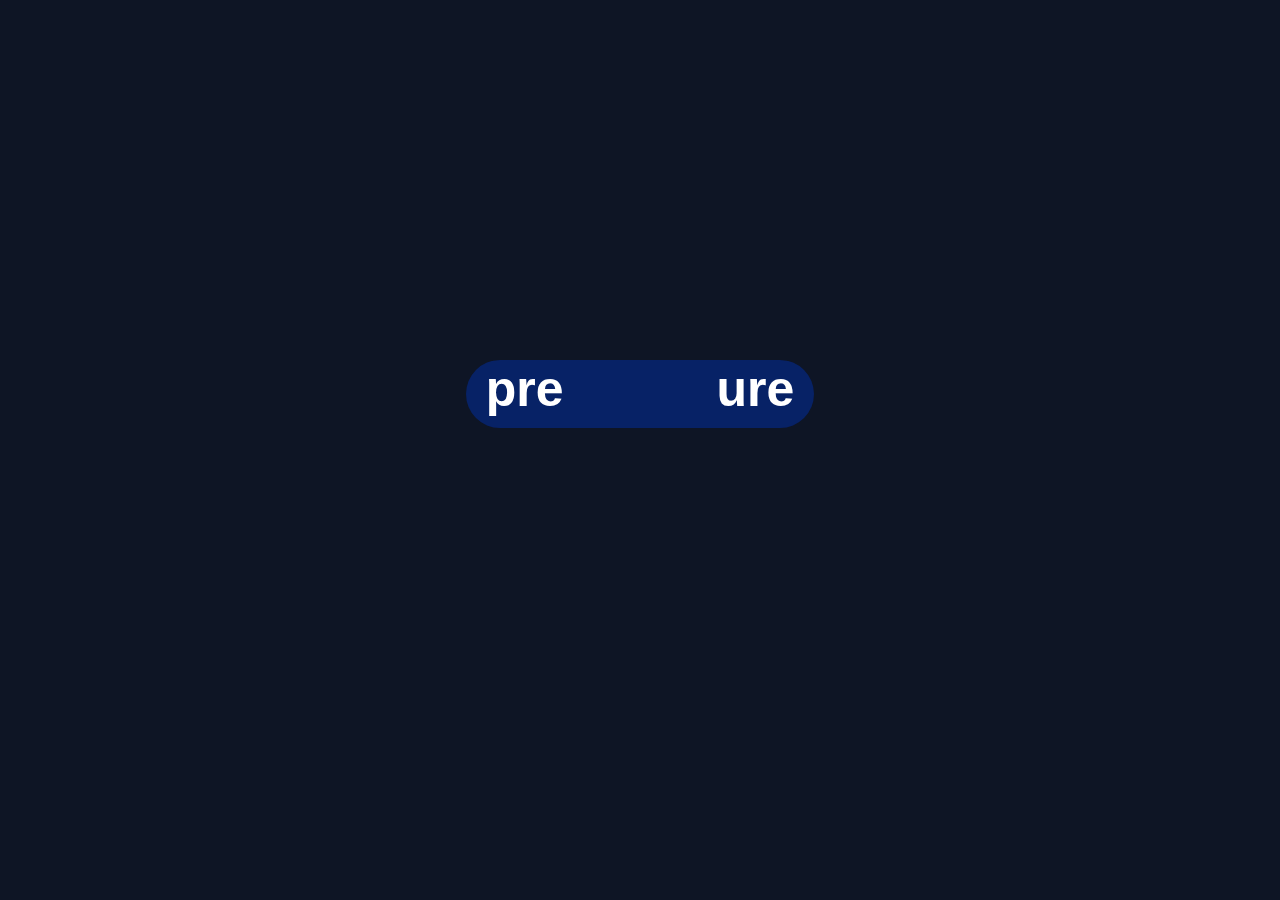
<file: index.html>
<!DOCTYPE html>
<html lang="en">

<head>
    <meta charset="UTF-8">
    <meta http-equiv="X-UA-Compatible" content="IE=edge">
    <meta name="viewport" content="width=device-width, initial-scale=1.0">
    <link rel="stylesheet" href="style.css">
    <link rel="stylesheet" href="tabletscreen.css">
    <link rel="stylesheet" href="mobilescreen.css">
    <title>predictDfuture</title>
</head>

<body>
    <div id="submitnameoverlay">
        <div class="completedcontainer" id="submitnamecontainer" >
            <div class="entername">
                <h3>Enter your nickname</h3>
                <input type="text" id="playername" placeholder="Enter your nickname" required onclick="inputingname()">
            </div>

            <div class="submitname" onclick="startgame()">
                <h3>Submit</h3>
            </div>
        </div>
    </div>
    
    <div class="applogo" id="applogo">
        <h3>
            <span id="logotxt1" class="logotxt">p</span><span id="logotxt2" class="logotxt">r</span><span id="logotxt3" class="logotxt">e</span><span id="logotxt4" class="logotxt">d</span><span id="logotxt5" class="logotxt">i</span><span id="logotxt6" class="logotxt">ct</span><span id="logotxt7" class="logotxt">D</span><span id="logotxt8" class="logotxt">f</span><span id="logotxt9" class="logotxt">u</span><span id="logotxt10" class="logotxt">t</span><span id="logotxt11" class="logotxt">u</span><span id="logotxt12" class="logotxt">r</span><span id="logotxt13" class="logotxt">e</span>
        </h3>
    </div>

    <div class="startcard" id="startcard">
        <div class="startcardtext">
            <h4>Prediction Game Challenge</h4><br><br>
            <h5><span class="logotext">The future is a mystery</span></h5><br><br>
            <p><span class="logotext">The future:</span> 3 or more out of these tiles have the same number</p><br>
            <p><span class="logotext">The mystery:</span> which 3 tiles holds the same number</p><br><br>
            <h5 class="note"><span class="logotext">Predict D future</span> correctly by selecting 3 tiles with the same number</h5>
            <p class="note">P.S: maximum number of tile selection is 5 tiles</p>
        </div>

        <div class="startgamebtn">
            <div class="start" id="start" onclick="submitname()">
                <h3>start</h3>
            </div>

            <div class="start" id="continue" onclick="continuegame()">
                <h3>continue</h3>
            </div>
        </div>
    </div>

    <script>
        index = 1;
        function logoanimation(){
            if (index < 7){
                document.getElementById('logotxt' + index).style.opacity = 1;
                document.getElementById('logotxt' + (14-index)).style.opacity = 1;
                index++;
            } else{
                document.getElementById('logotxt7').style.opacity = 1;
                document.getElementById('logotxt7').style.fontSize = '50px';
            }
        }
        setInterval(logoanimation,200);

        function showstartcard(){
            document.getElementById('applogo').style.display = 'none';
            document.getElementById('startcard').style.display = 'block';
            if (localStorage.playername){
                document.getElementById('start').style.display = 'none';
                document.getElementById('continue').style.display = 'block';
            }
        }
        setTimeout(showstartcard,3000);

        function submitname(){
            document.getElementById('submitnameoverlay').style.display = 'block';
        }

        function startgame(){
            if (document.getElementById('playername').value){
                localStorage.setItem('playername', document.getElementById('playername').value)
                localStorage.setItem('attempts', 0);
                localStorage.setItem('success', 0);
                location.replace('game.html');
            } else {
                document.getElementById('playername').style.backgroundColor = 'red';
            }
        }

        function inputingname(){
            document.getElementById('playername').style.backgroundColor = '#121a2e';
        }

        function continuegame(){
            location.replace('game.html');
        }

    </script>
</body>

</html>
</file>
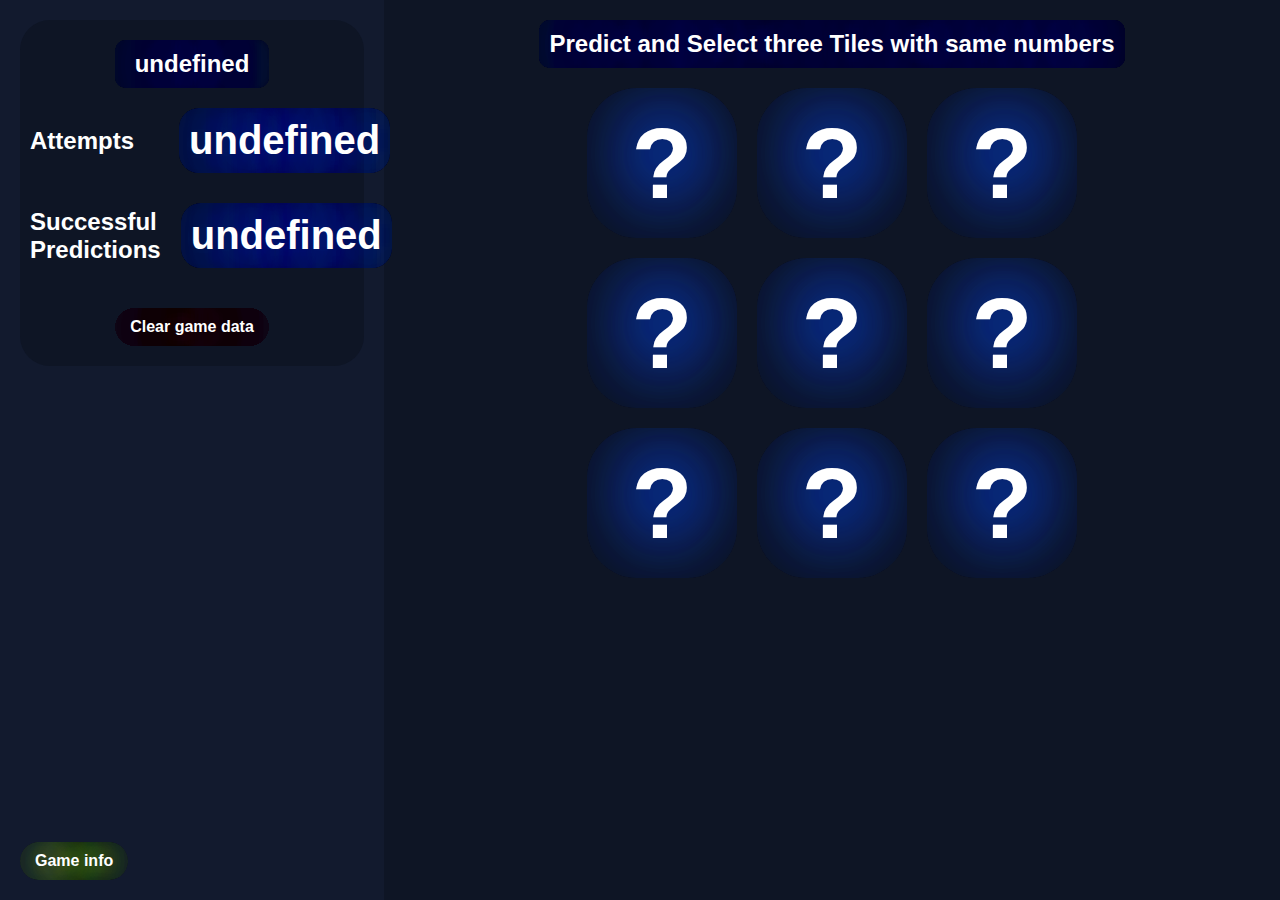
<file: game.html>
<!DOCTYPE html>
<html lang="en">

<head>
    <meta charset="UTF-8">
    <meta http-equiv="X-UA-Compatible" content="IE=edge">
    <meta name="viewport" content="width=device-width, initial-scale=1.0">
    <link rel="stylesheet" href="style.css">
    <link rel="stylesheet" href="tabletscreen.css">
    <link rel="stylesheet" href="mobilescreen.css">
    <script defer src="script.js"></script>
    <title>predictDfuture</title>
</head>

<body>
    <div id="clearprogressoverlay">
        <div class="completedcontainer" id="submitnamecontainer" >
            <div class="entername">
                <h3>Are you sure you want to delete game date?</h3>
                <p class="clearprogresswarning">Please Note: Player name, attempts and successful predictions data will be deleted</p>
            </div>

            <div class="clearprogressoptions">
                <div class="options" id="wipegamedata" onclick="clearprogress()">
                    <h3>Yes</h3>
                </div>

                <div class="options" onclick="dontclearprogress()">
                    <h3>No</h3>
                </div>
            </div>
            
        </div>
    </div>

    <div class="gameinfocard" id="gameinfocard">
        <div class="startcardtext">
            <h4>Prediction Game Challenge</h4><br><br>
            <h5><span class="logotext">predictDfuture ver1.1 - Test your genie skills&#128515</span></h5><br><br>
            <p>After each attempt, click unravel mystery to see the tiles with same number</p><br>
            <p>Click predict again after every attempt, to predict another set of tiles<br><br>
            <p>The developer will appreciate your feedback, click the feedback button to send your feedback to the developer</p>
            <br>
            <p class="projectinfo">self-dev prj #7</p>
            
            <!-- automatically opening user mail app to send mail to me with my email and mail subject defined -->
            <a href="mailto:ojeisreal@gmail.com?subject=predictDfuture%20Game%20User%20Feedback"> 
                <div class="sendfeedback">
                    <h3>Send Feedback</h3>
                </div>
            </a>
        </div>
        <!-- <p class="downarrow">&#9660</p> -->
    </div>

    <div class="hidegameinfocard" id="hidegameinfocard" onclick="hidegameinfocard()"></div>

    <aside>
        <div class="progress">
            <div class="playernamesect">
                <h2 id="playernametext"></h2>
            </div>

            <div class="successattempts">
                <div class="attempts">
                    <h3>Attempts</h3>
                    <h3 id="predictionattempts"></h3>
                </div>
        
                <div class="Successfuls">
                    <h3 class="Successfulsvalue">Successful<br>Predictions</h3>
                    <h3 id="predictionsuccess"></h3>
                </div>
            </div>
    
            <div class="clearprogress" onclick="initiateclearprogress()">
                <h3>Clear game data</h3>
            </div>
        </div>
        

        <div class="gameinfo" onclick="gameinfo()">
            <h3>Game info</h3>
        </div>
    </aside>

    <main>
        <div class="completedoverlay" id="completedoverlay">
            <div class="completedcontainer">
                <div class="predictagain" onclick="predictagain()">
                    <h3>Predict more futures</h3>
                </div>
    
                <div class="showtilevalues" onclick="showtilevalues()">
                    <h3>Unravel mystery behind the tiles</h3>
                </div>
            </div>
        </div>

        <div class="headersect">
            <h2 id="headertext">Predict and Select three Tiles with same numbers</h2>
            <div class="predictagain" id="predictagain" onclick="predictagain()">
                <h3>Predict more futures</h3>
            </div>
        </div>

        <div class="submain">
            <div id="tilesholder">
                <div class="row1">
                    <div class="tile" onclick="tileselect(0)">
                        <h1 class="tilevalue">?</h1>
                    </div>
                    <div class="tile"  onclick="tileselect(1)">
                        <h1 class="tilevalue">?</h1>
                    </div>
                    <div class="tile" onclick="tileselect(2)">
                        <h1 class="tilevalue">?</h1>
                    </div>
                </div>
        
                <div class="row2">
                    <div class="tile" onclick="tileselect(3)">
                        <h1 class="tilevalue">?</h1>
                    </div>
                    <div class="tile"  onclick="tileselect(4)">
                        <h1 class="tilevalue">?</h1>
                    </div>
                    <div class="tile" onclick="tileselect(5)">
                        <h1 class="tilevalue">?</h1>
                    </div>
                </div>
        
                <div class="row3">
                    <div class="tile" onclick="tileselect(6)">
                        <h1 class="tilevalue">?</h1>
                    </div>
                    <div class="tile" onclick="tileselect(7)">
                        <h1 class="tilevalue">?</h1>
                    </div>
                    <div class="tile" onclick="tileselect(8)">
                        <h1 class="tilevalue">?</h1>
                    </div>
                </div>
            </div>
        </div>
    </main>
    
</body>

</html>
</file>
<file: style.css>
*{
    margin: 0;
    padding: 0;
    box-sizing: border-box;
    font-family: Verdana, Geneva, Tahoma, sans-serif;
}

html{
    height: 100%;
}

body{
    background-color: #0e1525;
}

aside{
    background-color: #121a2e;
    padding: 20px 20px;
    width: 30%;
    position: absolute;
    height: 100%;
}

main{
    width: 70%;
    position: absolute;
    right: 0;
}

.headersect h2{
    color: white;
    font-size: 24px;
    font-family: Verdana, Geneva, Tahoma, sans-serif;
    text-align: center;
    padding: 10px 10px;
    text-shadow: 2px 2px 80px #0048ff, -2px -2px 80px #0048ff, -2px 2px 80px #0048ff, 2px -2px 80px #0048ff;
}

.headersect{
    width: fit-content;
    margin: auto;
    border-radius: 10px;
    overflow: hidden;
    margin-top: 20px;
}

.progress{
    background-color: #0e1525;
    padding: 20px 10px;
    border-radius: 30px;
}

h1{
    color: white;
    font-size: 100px;
    font-family: Verdana, Geneva, Tahoma, sans-serif;
    text-shadow: 2px 2px 80px #0048ff, -2px -2px 80px #0048ff, -2px 2px 80px #0048ff, 2px -2px 80px #0048ff;
    text-align: center;
    line-height: 150px;
}

h1:hover{
    text-shadow: 2px 2px 80px #95b3ff, -2px -2px 80px #95b3ff, -2px 2px 80px #95b3ff, 2px -2px 80px #95b3ff;
}

h3{
    color: white;
    font-size: 24px;
    font-family: Verdana, Geneva, Tahoma, sans-serif;
    text-align: center;
}

.clearprogress h3, .gameinfo h3 {
    font-size: 16px;
    width: fit-content;
    margin: auto;
    padding: 10px 15px;
    border-radius: 30px;
    overflow: hidden;
    cursor: pointer;
}

.clearprogress h3{
    text-shadow: 2px 2px 80px #ff5757, -2px -2px 80px #ff5757, -2px 2px 80px #ff5757, 2px -2px 80px #ff5757;
}

.clearprogress h3:hover{
    text-shadow: 2px 2px 80px #ffbebe, -2px -2px 80px #ffbebe, -2px 2px 80px #ffbebe, 2px -2px 80px #ffbebe;
}

.gameinfo h3{
    text-shadow: 2px 2px 40px yellowgreen, -2px -2px 40px yellowgreen, -2px 2px 40px yellowgreen, 2px -2px 40px yellowgreen;
}

.gameinfo h3:hover{
    text-shadow: 2px 2px 40px rgb(213, 238, 162), -2px -2px 40px rgb(213, 238, 162), -2px 2px 40px rgb(213, 238, 162), 2px -2px 40px rgb(213, 238, 162);
}

.gameinfo{
    position: absolute;
    bottom: 20px;
}

#predictionattempts , #predictionsuccess{
    font-size: 40px;
    width: fit-content;
    padding: 10px 10px;
    text-shadow: 2px 2px 80px #0048ff, -2px -2px 80px #0048ff, -2px 2px 80px #0048ff, 2px -2px 80px #0048ff;
    border-radius: 20px;
    overflow: hidden;
}

.attempts{
    gap: 45px;
    display: flex;
    align-items: center;
    margin: 0 auto;
    margin-bottom: 30px;
    width: fit-content;
}

.Successfulsvalue{
    text-align: left;
}

.Successfuls{
    gap: 20px;
    display: flex;
    align-items: center;
    margin: 0 auto;
    margin-bottom: 40px;
    width: fit-content;
}

.predictagain{
    font-size: 16px;
    width: fit-content;
    margin: auto;
    padding: 10px 15px;
    border-radius: 30px;
    overflow: hidden;
    cursor: pointer;
    background-color: #417e1d;
}

.predictagain:hover{
    background-color: #66be32;
}

.showtilevalues{
    font-size: 16px;
    width: fit-content;
    margin: auto;
    padding: 10px 15px;
    border-radius: 30px;
    margin-top: 20px;
    overflow: hidden;
    cursor: pointer;
    background-color: #121a2e;
}

.showtilevalues:hover{
    background-color: #2c4072;
}

.completedoverlay{
    background-color: rgba(255, 255, 255, 0.2);
    position: absolute;
    width: 100%;
    height: 100vh;
    z-index: 1;
    display: none;
}

.completedcontainer{
    position: relative;
    width: fit-content;
    /* how to centre a div */
    top: 50%;
    left: 50%;
    transform: translate(-50%,-50%);
}

#tilesholder{
    width: fit-content;
    margin: auto;
    position: relative;
    top: 10px;
}

.row1, .row2, .row3 {
    display: flex;
}

.tile{
    width: 150px;
    height: 150px;
    border-radius: 50px;
    overflow: hidden;
    margin: 10px;
    cursor: pointer;
}

.applogo{
    width: fit-content;
    margin: auto;
    border-radius: 40px;
    overflow: hidden;
    transform: translateY(40vh);
    background-color: #012ea186;
    /* display: none; */
}

.applogo h3{
    font-size: 50px;
    padding: 0 20px;
    padding-bottom: 10px;
    /* text-shadow: 2px 2px 80px #0048ff, -2px -2px 80px #0048ff, -2px 2px 80px #0048ff, 2px -2px 80px #0048ff; */
}

.startcard{
    color: white;
    padding: 40px;
    background-color: #121a2e;
    border-radius: 40px;
    position: absolute;
    top: 50%;
    left: 50%;
    transform: translate(-50%,-50%);
    width: 85%;
    display: none;
    transition: 1000ms ease;
}

h4{
    font-size: 24px;
}

h5{
    font-size: 20px;
}

.note{
    text-align: center;
}

p{
    font-size: 20px;
}

.logotext{
    color: #b7c3e1;
}

.startgamebtn{
    display: flex;
    width: fit-content;
    margin: auto;
    margin-top: 40px;
}

.start{
    width: fit-content;
    padding: 10px 30px;
    border-radius: 30px;
    overflow: hidden;
    cursor: pointer;
    background-color: #417e1d;
}

.start:hover{
    background-color: #66be32;
}

.logotxt{
    opacity: 0;
    transition: 1000ms ease;
}

#logotxt7{
    font-size: 0px;
    color: #b7c3e1;
}

#submitnamecontainer{
    background-color: #0e1525;
    padding: 20px 40px;
    border-radius: 20px;
}

.submitname{
    font-size: 16px;
    width: fit-content;
    margin: auto;
    padding: 10px 15px;
    border-radius: 30px;
    overflow: hidden;
    cursor: pointer;
    background-color: #417e1d;
}

.submitname:hover{
    background-color: #66be32;
}

input{
    height: 50px;
    width: 100%;
    background-color: #121a2e;
    margin: 20px 0;
    padding-left: 10px;
    border-radius: 5px;
    /* border: 1px solid white; */
    color: white;
    font-size: 24px;
    font-family: Verdana, Geneva, Tahoma, sans-serif;
    font-weight: 600;
}

::placeholder{
    color: white;
    font-size: 16px;
    font-weight: 500;
}

#continue{
    display: none;
}

#submitnameoverlay{
    background-color: rgba(255, 255, 255, 0.2);
    position: absolute;
    width: 100%;
    height: 100%;
    z-index: 1;
    display: none;
    transition: 1000ms ease;
}

.playernamesect h2{
    color: white;
    font-size: 24px;
    font-family: Verdana, Geneva, Tahoma, sans-serif;
    text-align: center;
    padding: 10px 20px;
    text-shadow: 2px 2px 80px #0048ff, -2px -2px 80px #0048ff, -2px 2px 80px #0048ff, 2px -2px 80px #0048ff;
}

.playernamesect{
    width: fit-content;
    margin: auto;
    border-radius: 10px;
    overflow: hidden;
    margin-bottom: 20px;
}

#predictagain{
    display: none;
}

#clearprogressoverlay{
    background-color: rgba(255, 255, 255, 0.2);
    position: absolute;
    width: 100%;
    height: 100%;
    z-index: 2;
    display: none;
    transition: 1000ms ease;
}

.clearprogresswarning{
    margin: 40px 0;
    color: white;
}

.clearprogressoptions{
    display: flex;
    gap: 50px;
    width: fit-content;
    margin: auto;
}

.options{
    font-size: 16px;
    width: fit-content;
    padding: 10px 30px;
    border-radius: 30px;
    overflow: hidden;
    cursor: pointer;
    background-color: #417e1d;
}

.options:hover{
    background-color: #66be32;
}

#wipegamedata{
    background-color: red;
}

#wipegamedata:hover{
    background-color: #ff5757;
}

/* properties for enlarged card */
/* .change{
    color: white;
    padding: 20px 40px;
    background-color: #19243e;
    border-radius: 40px;
    position: absolute;
    width: 85%;
    transition: 1000ms ease;
    z-index: 2;
    transform-origin: left bottom;
    left: 95px;
    top: 85px;
} */

.gameinfocard{
    color: white;
    padding: 20px 40px;
    background-color: #19243e;
    border-radius: 40px;
    position: absolute;
    width: 84%;
    transition: 1000ms ease;
    z-index: 3;
    transform-origin: center;
    transform: scale(0,0);
    margin: 8%;
}

.sendfeedback{
    width: fit-content;
    margin: auto;
    margin-top: 20px;
    padding: 10px 30px;
    border-radius: 30px;
    overflow: hidden;
    cursor: pointer;
    background-color: #417e1d;
}

.sendfeedback:hover{
    background-color: #66be32;
}

.downarrow{
    position: absolute;
    font-size: 42px;
    color: #19243e;
    transform: scale(1.5,1);
}

.hidegameinfocard{
    background-color: aqua;
    position: absolute;
    width: 100%;
    height: 100%;
    z-index: 2;
    display: none;
    opacity: 0;
    cursor: pointer;
}

a{
    text-decoration: none;
}

.projectinfo{
    text-align: end;
}
</file>
<file: tabletscreen.css>
@media (max-width: 1000px){
    aside{
        width: 100%;
        height: 30%;
    }

    main{
        width: 100%;
        height: 70%;
        bottom: 0;
    }

    .headersect{
        margin-top: 20px;
    }

    .progress{
        padding: 10px 20px;
        margin: auto;
    }

    .successattempts{
        display: flex;
        background-color: #121a2e;
        padding: 20px;
        margin-bottom: 20px;
        border-radius: 20px;
    }

    .Successfuls{
        margin-bottom: 10px;
    }

    .attempts{
        margin-bottom: 10px;
        gap: 20px;
    }

    #tilesholder{
        margin-top: 30px;
    }

    .gameinfo{
        position: relative;
        bottom: -250%;
        z-index: 1;
    }

    .completedoverlay{
        height: 100%;
    }

    .gameinfocard{
        margin: 30% 8%;
    }
}
</file>
<file: mobilescreen.css>
@media (max-width: 500px){

    .headersect h2{
        font-size: 16px;
        text-shadow: 2px 2px 60px #0048ff, -2px -2px 60px #0048ff, -2px 2px 60px #0048ff, 2px -2px 60px #0048ff;
    }

    .headersect{
        margin-top: 10px;
    }
    
    h3{
        font-size: 16px;
    }

    .clearprogress h3, .gameinfo h3{
        font-size: 14px;
    }

    #predictionattempts , #predictionsuccess{
        font-size: 16px;
    }

    .predictagain{
        font-size: 14px;
    }

    .showtilevalues{
        font-size: 14px;
    }

    .applogo h3{
        font-size: 40px;
    }

    h4{
        font-size: 20px;
    }
    
    h5{
        font-size: 16px;
    }

    p{
        font-size: 16px;
    }

    .submitname{
        font-size: 16px;
    }

    ::placeholder{
        font-size: 16px;
    }

    input{
        font-size: 24px;
    }

    .playernamesect h2{
        font-size: 24px;
    }

    .options{
        font-size: 16px;
    }

    h1{
        font-size: 60px;
        text-shadow: 4px 2px 60px #0048ff, -2px -2px 60px #0048ff, -2px 2px 60px #0048ff, 2px -2px 60px #0048ff;
        line-height: 100px;
    }

    .tile{
        width: 100px;
        height: 100px;
        border-radius: 30px;
        margin: 5px;
    }

    aside{
        padding: 5px 10px;
    }

    .attempts, .Successfuls{
        gap: 10px;
    }

    .attempts{
        margin-right: 15px;
    }

    .progress{
        padding: 10px 10px;
    }

    .successattempts{
        padding: 10px;
        margin-bottom: 10px;
        border-radius: 10px;
    }

    #predictionattempts , #predictionsuccess{
        text-shadow: 10px 10px 20px #0048ff, -10px -10px 20px #0048ff, -10px 10px 20px #0048ff, 10px -10px 20px #0048ff;
        border-radius: 10px;
    }

    .playernamesect h2{
        font-size: 16px;
        padding: 10px 20px;
        text-shadow: 2px 2px 60px #0048ff, -2px -2px 60px #0048ff, -2px 2px 60px #0048ff, 2px -2px 60px #0048ff;
    }
    
    .playernamesect{
        border-radius: 10px;
        margin-bottom: 10px;
    }

    #tilesholder{
        margin-top: 0;
    }

    .gameinfo{
        bottom: -220%;
    }

    .gameinfocard{
        margin: 8%;
    }

    .startcard{
        width: 90%;
        padding: 10px;
        border-radius: 20px;
    }
}
</file>
